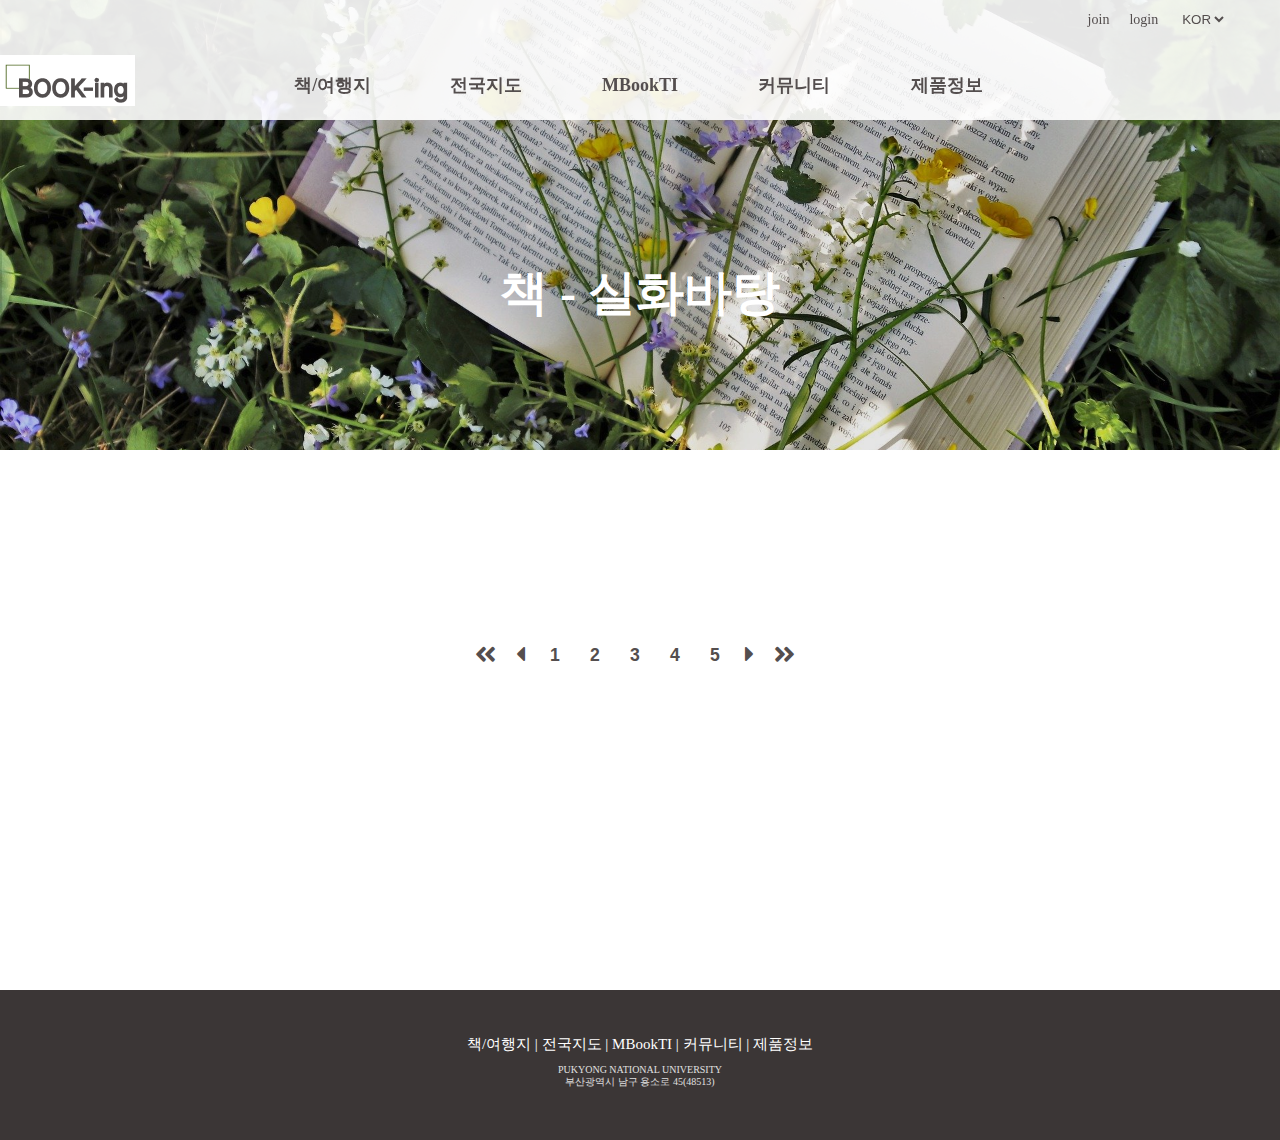
<file: API-book/index.html>
<!DOCTYPE html>
<html lang="en">
<head>
    <meta charset="UTF-8">
    <meta name="viewport" content="width=device-width, initial-scale=1.0">
    <link rel="stylesheet" href="static/style.css">
    <link rel="stylesheet" href="static/style2.css">
    <link rel="stylesheet" href="https://cdnjs.cloudflare.com/ajax/libs/font-awesome/5.8.2/css/all.min.css">
    <script src="https://code.jquery.com/jquery-3.6.0.min.js"></script>
    <title>Document</title>
</head>
<body class="book">

<!-- header -->
<header>
    <div class="wrap2">
        <nav><ul class="btw"> <li><a href="#">join</a></li> <li><a href="#">login</a></li> <li><select><option value="kor">KOR</option><option value="eng">ENG</option></select></li></ul></nav>
        <div class="menu btw">
            <div><a href="index.html"><img src="static/logo.png" alt="logo"></a></div>
            <!-- book.html -->
            <ul><li id="one"><a href="book.html?cate=문학&cate=예술&tag=문학/예술">책/여행지</a></li>
                <div class="sub sub-1 btw"><div>책이나 여행지를 취향에 따라 구분하여 볼 수 있는 기능</div>
                    <div><ul>
                            <li><div>책</div></li>
                            <li><a href="book.html?cate=문학&cate=예술&tag=문학/예술">문학/예술</a></li>
                            <li><a href="book.html?cate=자연과학&cate=기술과학&tag=자연과학/기술과학">자연과학/기술과학</a></li>
                            <li><a href="book.html?cate=사회과학&cate=역사&tag=사회과학/역사">사회과학/역사</a></li>
                            <li><a href="book.html?cate=철학&cate=종교&tag=철학/종교">철학/종교</a></li>
                            <li><a href="book.html?cate=언어&cate=총류&tag=언어/총류">언어/총류</a></li>
                        </ul><ul>
                            <li><div>여행지</div></li>
                            <li><a href=".">자연관광</a></li>
                            <li><a href=".">역사관광</li>
                            <li><a href=".">휴양관광</a></li>
                            <li><a href=".">체험관광</a></li>
                            <li><a href=".">건축/조형물</a></li>
                        </ul><ul></ul><ul></ul><ul></ul></div><div></div>
                </div>
                <!-- map.html -->
                <li id="two"><a href=".">전국지도</a></li>
                <div class="sub sub-2 btw"><div>자신의 성향에 따라 독서유형을 구분한 맞춤형 취향 정보</div><div><ul></ul>
                        <ul><li><div>지도조회</div></li>
                            <li><a href="map.html">쉽게보는 관광현황</a></li>
                        </ul><ul></ul><ul></ul><ul></ul>
                    </div><div></div>
                </div>
                <!-- book.html -->
                <li id="three"><a href=".">MB<span>ook</span>TI</a></li>
                <div class="sub sub-3 btw"><div>책이나 여행지를 취향에 따라 구분하여 볼 수 있는 기능</div>
                    <div><ul>
                            <li><div>야외/실내</div></li>
                            <li><a href="#">야외공간</a></li>
                            <li><a href="#">실내공간</a></li>
                        </ul><ul>
                            <li><div>현실/상상</div></li>
                            <li><a href="book.html?cate=사회과학&cate2=역사&tag=실화바탕">실화바탕</a></li>
                            <li><a href="book.html?cate=문학&tag=허구적인">허구적인</a></li>
                        </ul><ul>
                            <li><div>지식/감성</div></li>
                            <li><a href="book.html?cate=자연과학&cate2=기술과학&tag=지식을주는">지식을 주는</a></li>
                            <li><a href="book.html?cate=예술&cate2=종교&tag=감성적인">감성적인</a></li>
                        </ul><ul>
                            <li><div>자연/인문</div></li>
                            <li><a href="#">자연친화</a></li>
                            <li><a href="#">인문</a></li>
                        </ul><ul></ul></div>
                    <div><a href=".">테스트 하러가기>></a></div>
                </div>
                <li id="four"><a href="#">커뮤니티</a></li>
                <div class="sub sub-4 btw">
                    <div>여행/도서 리뷰를 작성하고 공유하며 서로의 경험과 의견을 나눌 수 있는 커뮤니티</div><div><ul></ul>
                        <ul>
                            <li><div>소통채널</div></li>
                            <li><a href="#">장소별/도서별리뷰</a></li>
                            <li><a href="#">독서모임</a></li>
                        </ul><ul>
                            <li><div>정보나눔터</div></li>
                            <li><a href="#">Q & A</a></li>
                            <li><a href="#">자료실</a></li>
                        </ul><ul>
                            <li><div>공지사항</div></li></ul><ul></ul>
                    </div><div></div></div><li id="five"><a href="#">제품정보</a></li></ul><div></div></div></div>
</header>

    <div class="s-visual" style="background-image:url('static/sub.jpg')">
        <h1 id="category-title">책 - 실화바탕</h1>
    </div>

    <div class="wrap flex" id="book-list">
        <div class="box">
            <img src="https:\/\/image.aladin.co.kr\/product\/16868\/13\/cover\/k532534979_1.jpg" alt="">
            <h3>제목</h3>
            <p>지은이</p>
        </div>
    </div>

    <div class="page-btn flex" style="text-align: center;">
        <button>1</button>
        <button>2</button>
        <button>3</button>
    </div>

   

<!-- footer -->
    <div class="h"></div>
    <footer>
        <div class="top"><i class="icon-"></i></div>
        <h2>책/여행지  |  전국지도  |  MBookTI  |  커뮤니티  |  제품정보</h2>
        <p>PUKYONG NATIONAL UNIVERSITY<br>
            부산광역시 남구 용소로 45(48513)</p>
    </footer>
    <script src="static/script/book.js"></script>
    
</body>
</html>
</file>
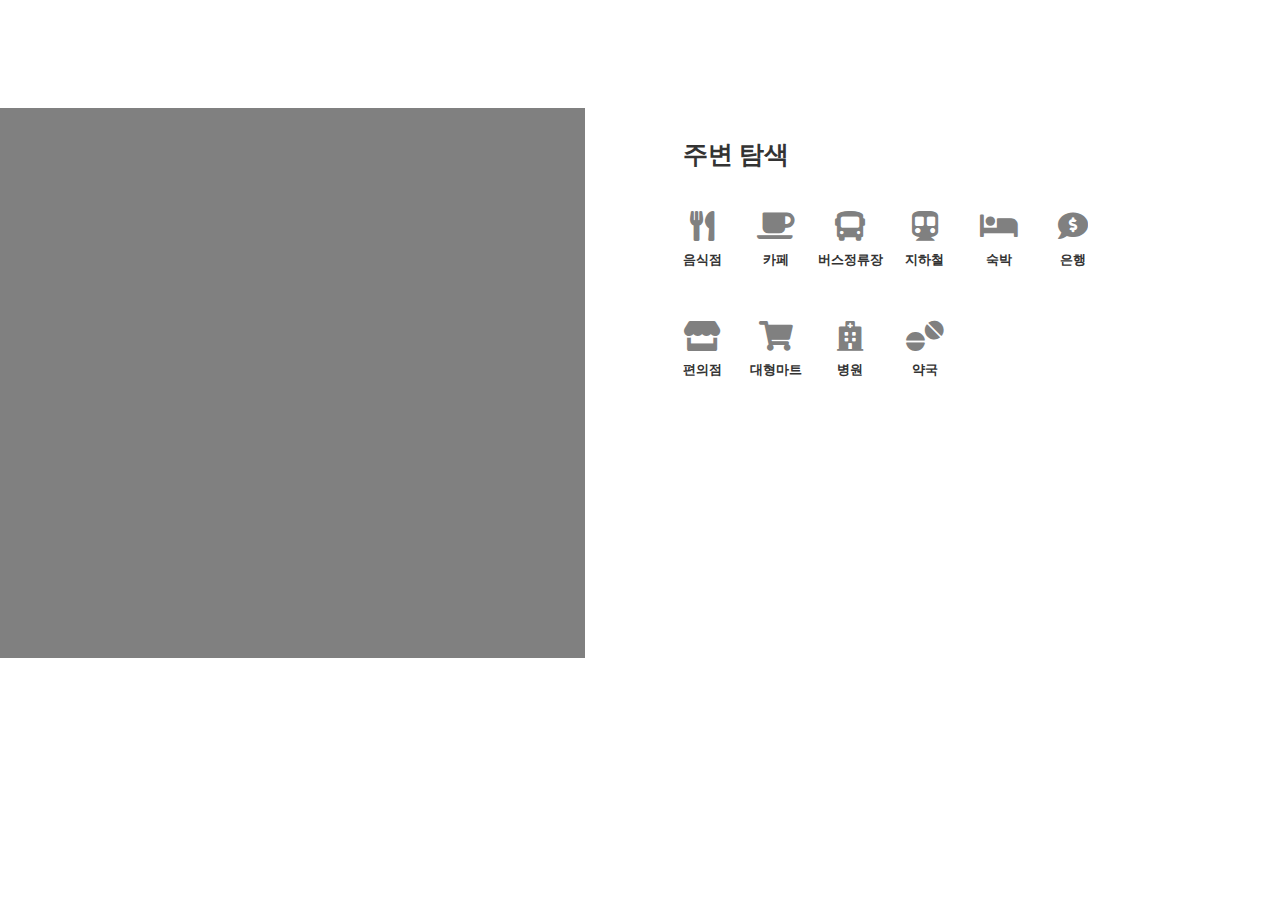
<file: kakaoAPI-map/index.html>
<!DOCTYPE html>
<html lang="en">
<head>
    <meta charset="UTF-8">
    <meta name="viewport" content="width=device-width, initial-scale=1.0">
    <link rel="stylesheet" href="style.css">
    <link rel="stylesheet" href="https://cdnjs.cloudflare.com/ajax/libs/font-awesome/5.8.2/css/all.min.css">
    <script type="text/javascript" src="https://dapi.kakao.com/v2/maps/sdk.js?appkey= [**key**] &libraries=services"></script>
    <script src="https://code.jquery.com/jquery-3.6.0.min.js"></script>
    <title>Document</title>
</head>
<body>

    <!-- 지도 -->
    <div class="st">
        <div class="wrap btw">
            <div class="l">
                <div class="map" id="map"></div>
            </div>
            <div class="r">
                <h2>주변 탐색</h2>
                <ul class="f">
                    <li><button><i class="fas fa-utensils"></i><br>음식점</button></li>
                    <li><button><i class="fas fa-coffee"></i><br>카페</button></li>
                    <li><button><i class="fas fa-bus"></i><br>버스정류장</button></li>
                    <li><button><i class="fas fa-subway"></i><br>지하철</button></li>
                    <li><button><i class="fas fa-bed"></i><br>숙박</button></li>
                    <li><button><i class="fas fa-comment-dollar"></i><br>은행</button></li>
                    <li><button><i class="fas fa-store"></i><br>편의점</button></li>
                    <li><button><i class="fas fa-shopping-cart"></i><br>대형마트</button></li>
                    <li><button><i class="fas fa-hospital"></i><br>병원</button></li>
                    <li><button><i class="fas fa-tablets"></i><br>약국</button></li>
                    <li></li>
                    <li></li>
                    <li></li>
                </ul>
            </div>
        </div>
    </div>

    <!-- script -->
    <script src="index_map.js"></script>
</body>
</html>
</file>
<file: API-book/static/style.css>
*{margin:0; padding:0; border-collapse: none;box-sizing: border-box; color:#544E4E}
::-webkit-scrollbar {
    display: none;
}

html{scroll-behavior: smooth}
.f{display: flex; flex-wrap: wrap;}
.btw{display: flex;justify-content: space-between;}
.wrap{max-width:1100px;margin:0 auto}
.flex{display: flex;flex-wrap: wrap;}
.wrap2{max-width:1300px;margin:0 auto}
.wrap3{max-width:900px;margin:0 auto}
.h{height:20vh}
.hh{height:10vh}
/* .b{border:1px solid black */
a{text-decoration: none;cursor: pointer;}
ul{list-style: none;}
.full{width:100%;height:100vh;position: relative;overflow: hidden;}

/* ======= header & footer ======= */

/* header */
header{ position: fixed;z-index: 1;width:100%;background:rgba(255,255,255,.9); z-index: 100;}
header nav{height:70px}
header nav ul{float: right;width:8%;margin:10px 100px 0 0;}
header nav li{margin:0 10px}
header nav a{font-size:14px}
header nav select{border:none;background: none;}

header .menu{height:50px}
header > div > div > div{width:20%;}

/* logo */
header .menu > div:nth-child(1){margin:-15px 0}

header .menu > ul{width:60%;display: flex;justify-content: space-around;}
header .menu > ul > li{width:calc(100%/5);text-align: center;position: relative;}
header .menu > ul > li > a{line-height: 30px;padding:20px;font-size: 18px;font-weight: bold;}
header .menu > ul > li > a:hover{border-bottom:5px solid #426513;color:#939E17}
header .menu > ul > li > a:hover span{color:#939E17}

/* footer */
footer{height:150px;width:100%;background:#3B3636;text-align: center;padding-top:45px;position: relative;margin-top:15vh}
footer h2{color:white;font-weight: lighter;font-size:15px}
footer p{color:#E0E0E0;font-weight: lighter;font-size:10px;margin-top:10px}
footer .top{position: absolute;right:15%;top:30%}

/* sub-menu */
.sub{
    all:unset;
    position: absolute;display: flex;justify-content: space-between;transform: translate(-50%,0);
    left:50%;top:100%;
    background:rgba(255,255,255,.8);
    width:100%;
    height:0;
    overflow: hidden;
    z-index: 100;
}

.sub>div:nth-child(1){
    width:20%;text-align: center;padding:95px 50px;color:white;font-weight: bold;
    background-blend-mode: multiply;
    background:rgba(255, 170, 0, 0.7)
}
.sub>div:nth-child(3){width:20%;height:100%;position: relative;}
.sub>div:nth-child(3) a{bottom:10px;position: absolute;}
.sub>div:nth-child(2){width:50%;display: flex;justify-content: space-around;}

.sub ul{width:calc(100%/5);text-align: center;}
.sub li{width:100%;}
.sub a{line-height: 40px;font-size: 15px;font-weight: bold;}
.sub li>div{width:80%;height:30px;margin:0 auto;background:#395810;color:white;padding:5px;margin-top:10px;font-weight: bold;font-size: 15px;}

header .menu #one:hover ~ .sub-1{height:250px; z-index: 1;}
header .menu #two:hover ~ .sub-2{height:250px; z-index: 1;}
header .menu #three:hover ~ .sub-3{height:250px; z-index: 1;}
header .menu #four:hover ~ .sub-4{height:250px; z-index: 1;}
.sub:hover{height:250px}

/* ================= main page ============== */
/* visual */
.visual{
    position: relative;
    width:100%;height:100vh;background-image:url('back.jpg');
    background-size: cover;background-repeat: no-repeat;background-position: center;
    background-blend-mode: multiply;
    background-color:rgba(0,0,0,.3);
    filter:contrast(120%)
}
.visual .txt{position: absolute;transform: translate(-50%,-50%);left:50%;top:45%;width:1100px}
.visual h1{color:white;font-size:30px;line-height: 50px;font-weight: 700;}
.visual h1 span{color:white;font-size: 1.4em;}

.visual .main-search{
    position: absolute;transform: translate(-50%,-50%);left:50%;bottom:10%;
    width:1100px;height:50px;
    border:3px solid #544E4E;
}
.visual form{width:100%;height:100%}
.visual input{width:92%;height:100%;background: white;border:none;text-indent: 18px;font-size:18px}
.visual button{width:8%;border:none;height:100%;background:#544E4E;margin:0}
.visual img{width:40px;}

/* ============ map ============*/
.st .wrap > div:nth-child(1){width:45%}
.st .wrap > div:nth-child(2){width:55%}

.st .r{padding:30px 80px}
.st h2{margin-bottom:40px;font-size:25px;text-indent: 4%;}

.st .map{width:120%;height:550px;background:gray;margin-left:-20%}

.st ul{width:100%}
.st ul li{width:calc(100%/6);}
.st ul i{font-size:30px;margin-bottom:10px}
.st ul button{font-weight: bold;font-size:13x}
.st li{text-align: center;margin:0 auto;margin-bottom:50px;line-height: 25px;}

.main-search i{color:white;}

/* ================= sub_page map.html ================= */
.map2 > div{height:100vh}
.map2 > div:nth-child(1){width:50%}
.map2 > div:nth-child(2){width:50%}
.map2 .area{width:90%;height:600px;background:#f2f2f2}

.map2 .r > div{margin:0 auto}
.map2 h2{text-align: center;margin:0 auto; background-color: #748A15;width:50%;color:white;font-size:18px;padding:5px;font-weight: normal;border-radius: 10px;}
.map2 .r > div:nth-child(1) h2{background:#426513}

.map2 .r > div{height:30%}
.map2 ul{width: 100%}
.map2 li{width:calc(100%/4);padding:20px}
.map2 .r img{width:120px;height:90px;}

.map2 .post span{font-size:.8em;margin-left:5px;color:gray}
.map2 .post li{font-size:.8em}
.map2 .post p{font-size: 1.1em;font-weight: bold;}

.map2 .exhibi img{height:150px}
.map2 .exhibi li:nth-child(odd) img{margin-top:20px}

/* ================= sub_page view.html ================= */
.view .tp {height:15vh}
.view .tp h2{font-size:2em}
.view .tp h2 span{font-size:.5em;margin-left:10px;color:gray}
.view .tp p{margin-top:10px;font-size:.9em}
.view .tp i{margin:5px;font-size:25px}

.view .md{margin:0 auto;width:60%}
.view .md #main_img{width:100%;height:50vh;border:1px solid gray}

.view .md ul{width: 80%;margin:0 auto;margin-top:20px}
.view .md li{width:calc(100%/5);text-align: center;}
.view .md ul img{width:80px;height:80px;border:1px solid #333;}

.view .bt ul{width: 100%;}
.view .bt li{width:calc(100%/4);text-align: center;border:1px solid silver;padding:10px;border-left:none;border-right:none;}
.view .bt ul img{width:60px;height:60px;border:1px solid #333;}
.view .bt button{background:none;border:none;height:100%;width:100%;font-size:1em;font-weight: bold;border-left:1px solid silver;color:gray}
.view .bt li:hover{border-bottom:1px solid #395810;}
.view .bt li:hover button{color:#395810}
</file>
<file: API-book/static/style2.css>
/* 서브페이지 관련 CSS */
.s-visual{height:50vh;margin-bottom:15vh;position: relative;background-repeat: no-repeat;background-position: center;background-size: cover;background-blend-mode: multiply;background-color:rgba(0,0,0,.1)}
.s-visual h1{position: absolute;transform: translate(-50%,-50%);left:50%;top:65%;font-size:3em;font-weight: bold;color:white}
.fa-heart{color:#FFC63C}

.no-image{width:100%;background:#e6e6e6;text-align: center;height:220px;font-size:3em;line-height: 220px;font-weight: bold;}
.no-image2{width:100%;background:#e6e6e6;text-align: center;height:90px;font-size:1.3em;line-height: 95px;font-weight: bold;}

/* map */
.area{position: relative;}
.map2 h2 span{color:white}
.map2 h2 a{color:white !important}

/* book */
.book .box{width:calc(100%/5);min-height:320px;padding:30px}
.book .box:nth-child(2n){margin-top:30px}
.book .box img{width:100%;object-fit: cover;}
.book .box h3{font-size:1.2em}
.book .box p{color:silver;font-size:.9em}
.page-btn button:hover,.page-btn div:hover i{color:#FFC63C}

.page-btn{width:350px;margin:0 auto;padding-top:50px;display: flex;}
.page-btn button{font-weight: bold;}
.page-btn div i{font-size:1.5em;margin:7px 10px}

/* mbti */
.mbti li{height:150px;border-bottom:1px solid silver;margin-bottom:60px;padding:30px 50px}
.mbti li button{width:80px;height:80px;border:2px solid #FFC63C;color:#FFC63C;border-radius: 80px;font-size:1.2em;background:none;font-weight: bold;}
.mbti li button:nth-child(1){border-color:#426513;color:#426513}
.mbti p{font-size:1.6em;font-weight: bold;line-height: 80px;}

.check-green{background: #426513 !important; color:white !important}
.check-orange{background: #FFC63C !important; color:white !important}




/* tour */
.region-btn{margin-bottom:10vh}
.region-btn button{margin:5px;background:none;border:1px solid #426513; padding:5px 10px; border-radius: 40px;}

.page-btn{margin:0 auto;text-align: center;}
.page-btn button{width:30px;height:30px;font-size:1.1em;background:none;border:none;margin:5px;}

.tour .box{width:calc(100%/3);height:320px;padding:20px;}
.tour .box img{width:100%;height:220px;object-fit: cover;}
.tour .box h3{font-size:1.2em}
.tour .box p{color:silver;font-size:.9em}
</file>
<file: kakaoAPI-map/style.css>
*{margin:0; padding:0; border-collapse: none;box-sizing: border-box; color:#333}
.btw{display: flex;justify-content: space-between;}
.wrap{max-width:1100px;margin:0 auto}
.f{display: flex;flex-wrap: wrap;}
ul{list-style: none;}

.st{margin-top:12vh}
.st .wrap > div:nth-child(1){width:45%}
.st .wrap > div:nth-child(2){width:55%}

.st .map{width:120%;height:550px;background:gray;margin-left:-20%}

.st h2{margin-bottom:40px;font-size:25px;text-indent: 4%;}
.st .r{padding:30px 80px}
.st ul{width:100%}
.st ul li{width:calc(100%/6);}
.st ul i{font-size:30px;margin-bottom:10px}
.st ul button{font-weight: bold;font-size:13x}
.st li{text-align: center;margin:0 auto;margin-bottom:50px;line-height: 25px;}
.st button{border:none;background:none}

i{color:gray}
i.sel{color:#939E17}
</file>
